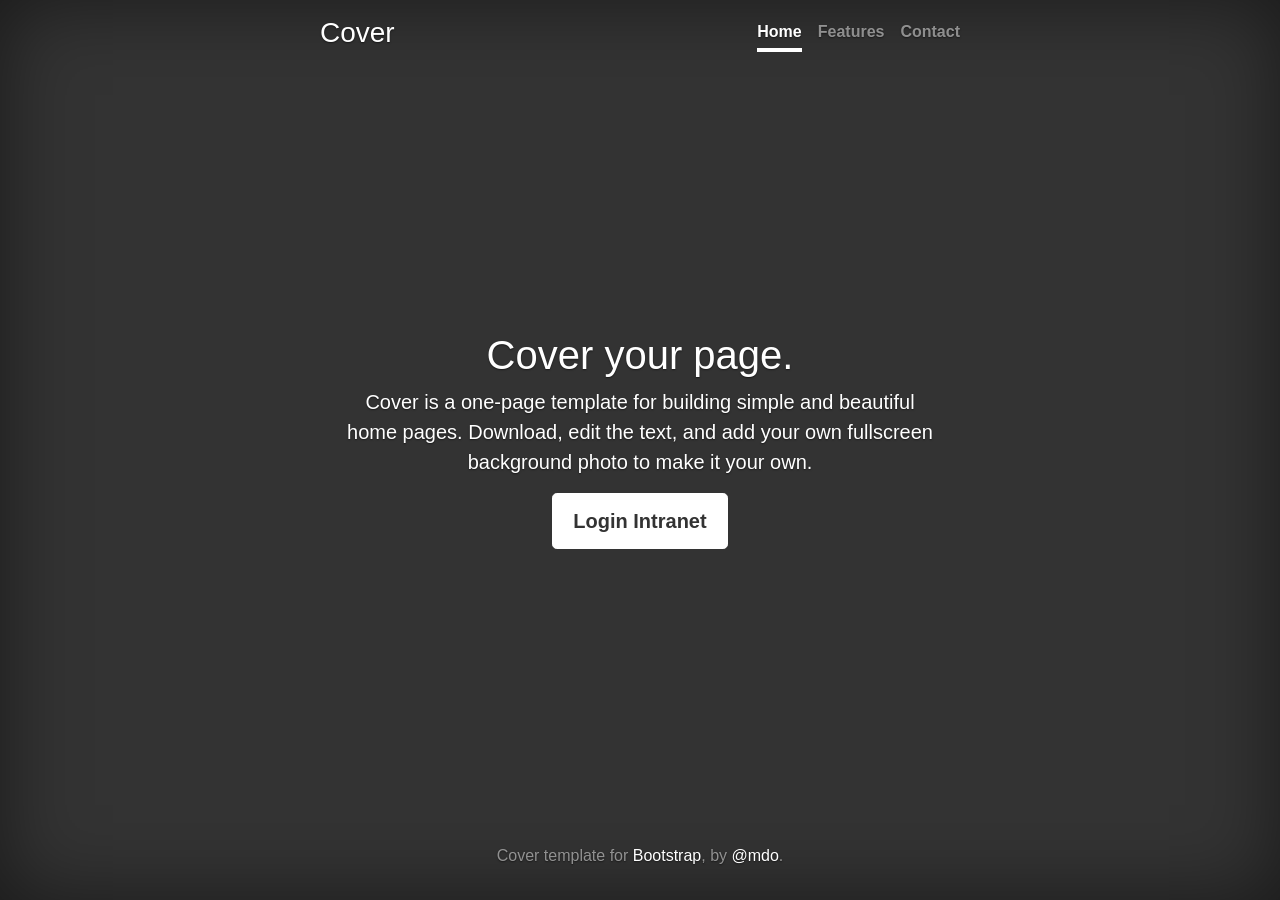
<file: index.html>
<!doctype html>
<html lang="en">
<head>
  <meta charset="utf-8">
  <meta name="viewport" content="width=device-width, initial-scale=1, shrink-to-fit=no">
  <meta name="description" content="">
  <meta name="author" content="Mark Otto, Jacob Thornton, and Bootstrap contributors">
  <meta name="generator" content="Jekyll v3.8.5">
  <title>Cover Template · Bootstrap</title>

  <!-- Bootstrap core CSS -->
  <link href="css/bootstrap.css" rel="stylesheet" >


  <style>
    .bd-placeholder-img {
      font-size: 1.125rem;
      text-anchor: middle;
    }

    @media (min-width: 768px) {
      .bd-placeholder-img-lg {
        font-size: 3.5rem;
      }
    }
  </style>
  <!-- Custom styles for this template -->
  <link href="css/cover.css" rel="stylesheet">
</head>
<body class="text-center">
<div class="cover-container d-flex w-100 h-100 p-3 mx-auto flex-column">
  <header class="masthead mb-auto">
    <div class="inner">
      <h3 class="masthead-brand">Cover</h3>
      <nav class="nav nav-masthead justify-content-center">
        <a class="nav-link active" href="#">Home</a>
        <a class="nav-link" href="#">Features</a>
        <a class="nav-link" href="#">Contact</a>
      </nav>
    </div>
  </header>

  <main role="main" class="inner cover">
    <h1 class="cover-heading">Cover your page.</h1>
    <p class="lead">Cover is a one-page template for building simple and beautiful home pages. Download, edit the text, and add your own fullscreen background photo to make it your own.</p>
    <p class="lead">
      <a href="intranet/" class="btn btn-lg btn-secondary">Login Intranet</a>
    </p>
  </main>

  <footer class="mastfoot mt-auto">
    <div class="inner">
      <p>Cover template for <a href="https://getbootstrap.com/">Bootstrap</a>, by <a href="https://twitter.com/mdo">@mdo</a>.</p>
    </div>
  </footer>
</div>
</body>
</html>
</file>
<file: css/cover.css>
/*
 * Globals
 */

/* Links */
a,
a:focus,
a:hover {
    color: #fff;
}

/* Custom default button */
.btn-secondary,
.btn-secondary:hover,
.btn-secondary:focus {
    color: #333;
    text-shadow: none; /* Prevent inheritance from `body` */
    background-color: #fff;
    border: .05rem solid #fff;
}


/*
 * Base structure
 */

html,
body {
    height: 100%;
    background-color: #333;
}

body {
    display: -ms-flexbox;
    display: flex;
    color: #fff;
    text-shadow: 0 .05rem .1rem rgba(0, 0, 0, .5);
    box-shadow: inset 0 0 5rem rgba(0, 0, 0, .5);
}

.cover-container {
    max-width: 42em;
}


/*
 * Header
 */
.masthead {
    margin-bottom: 2rem;
}

.masthead-brand {
    margin-bottom: 0;
}

.nav-masthead .nav-link {
    padding: .25rem 0;
    font-weight: 700;
    color: rgba(255, 255, 255, .5);
    background-color: transparent;
    border-bottom: .25rem solid transparent;
}

.nav-masthead .nav-link:hover,
.nav-masthead .nav-link:focus {
    border-bottom-color: rgba(255, 255, 255, .25);
}

.nav-masthead .nav-link + .nav-link {
    margin-left: 1rem;
}

.nav-masthead .active {
    color: #fff;
    border-bottom-color: #fff;
}

@media (min-width: 48em) {
    .masthead-brand {
        float: left;
    }
    .nav-masthead {
        float: right;
    }
}


/*
 * Cover
 */
.cover {
    padding: 0 1.5rem;
}
.cover .btn-lg {
    padding: .75rem 1.25rem;
    font-weight: 700;
}


/*
 * Footer
 */
.mastfoot {
    color: rgba(255, 255, 255, .5);
}
</file>
